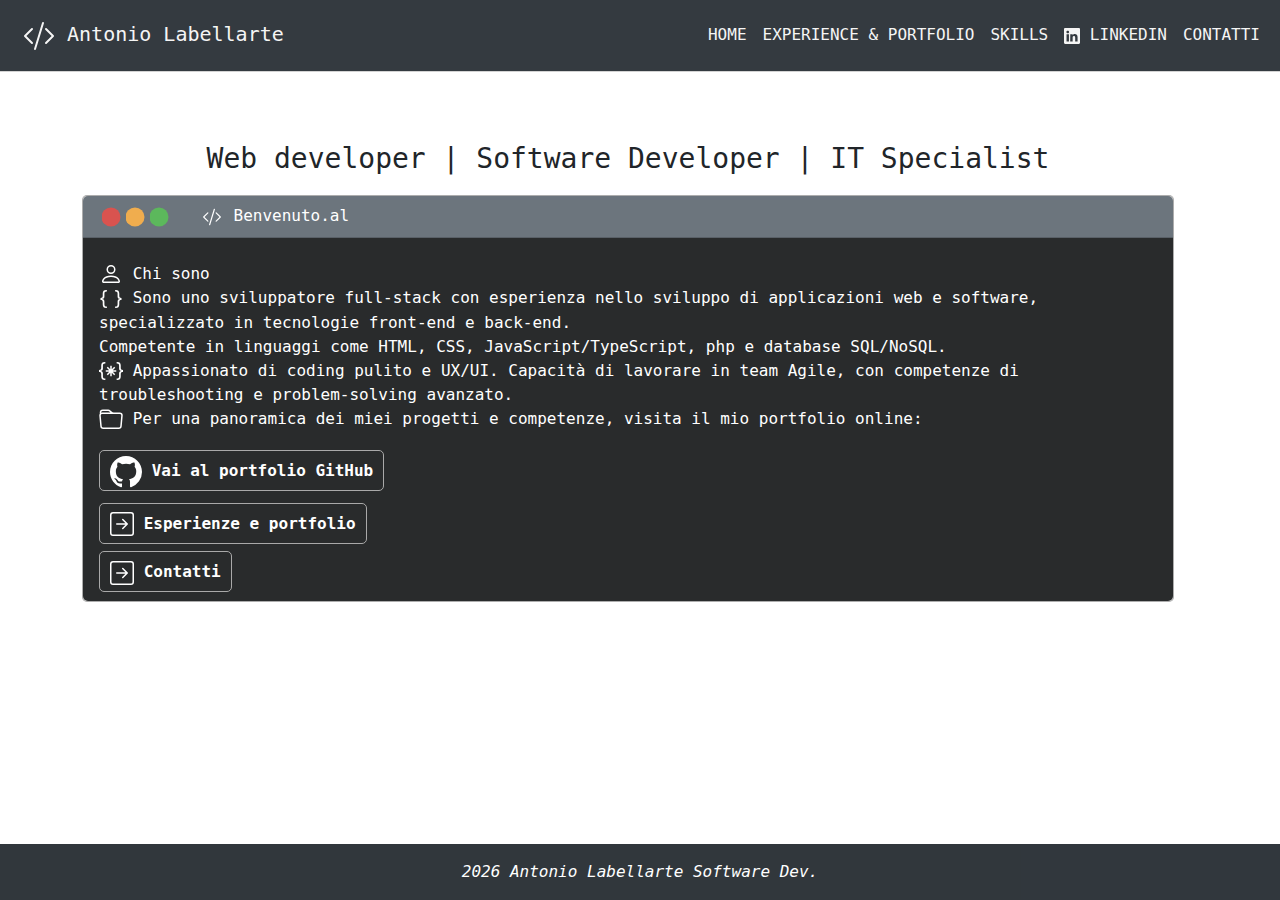
<file: index.html>
<!DOCTYPE html><html lang="en" data-critters-container><head>
  <meta charset="utf-8">
  <title>Dev. Antonio Labellarte</title>
  <base href>
  <meta name="viewport" content="width=device-width, initial-scale=1">
  <link rel="icon" type="image/x-icon" href="favicon.ico">
  <link href="https://cdn.jsdelivr.net/npm/bootstrap@5.3.3/dist/css/bootstrap.min.css" rel="stylesheet" integrity="sha384-QWTKZyjpPEjISv5WaRU9OFeRpok6YctnYmDr5pNlyT2bRjXh0JMhjY6hW+ALEwIH" crossorigin="anonymous">
<style>html,body{font-family:Consolas,monospace}
</style><link rel="stylesheet" href="styles-MSQK4I7D.css" media="print" onload="this.media='all'"><noscript><link rel="stylesheet" href="styles-MSQK4I7D.css"></noscript><style ng-app-id="ng">nav[_ngcontent-ng-c3699316111]{background-color:#343a40;border-bottom:1px solid lightgray}a[_ngcontent-ng-c3699316111]{width:fit-content;color:#f5f5f5;padding:5px}a[_ngcontent-ng-c3699316111]:hover{text-decoration-color:#172a46;padding:5px;text-decoration:underline;text-underline-offset:3px;text-decoration-thickness:2px;color:#fff}a[_ngcontent-ng-c3699316111]:focus{color:#d3d3d3;text-decoration-color:#fff;padding:5px;text-decoration:underline;text-underline-offset:3px;text-decoration-thickness:2px}.navbar-brand[_ngcontent-ng-c3699316111]{border-radius:10px;border:1px solid transparent;padding:10px;text-decoration:none}.navbar-brand[_ngcontent-ng-c3699316111]:hover{transition:.5s;border-radius:10px;border:1px solid whitesmoke;padding:10px;text-decoration:none}.navbar-toggler[_ngcontent-ng-c3699316111], .navbar-toggler[_ngcontent-ng-c3699316111]:focus, .navbar-toggler[_ngcontent-ng-c3699316111]:active, .navbar-toggler-icon[_ngcontent-ng-c3699316111]:focus{outline:none;box-shadow:none;border:1px solid transparent}</style><style ng-app-id="ng">footer[_ngcontent-ng-c1764273784]{left:0;bottom:0;width:100%;text-align:center;color:#fff;background-color:#343a40;font-family:Consolas,monospace}</style><style ng-app-id="ng">h2[_ngcontent-ng-c1627543511], h3[_ngcontent-ng-c1627543511]{margin-bottom:20px}.cardlink[_ngcontent-ng-c1627543511]{transition:.2s;color:#fff;width:fit-content;font-weight:700;text-decoration:none;border:1px solid darkgray;padding:10px;border-radius:5px}.cardlink[_ngcontent-ng-c1627543511]:hover{transition:.2s;color:#fff;background-color:#a9a9a9}.btn[_ngcontent-ng-c1627543511]{background-color:transparent;border:1px solid lightgray}.btn[_ngcontent-ng-c1627543511]:hover{border-color:#d3d3d3;background-color:#6c757d;color:#fff;border:1px solid transparent}img[_ngcontent-ng-c1627543511]{border:1px solid lightgray;border-radius:10px;height:70%}.container[_ngcontent-ng-c1627543511]{margin-top:50px}.col-sm[_ngcontent-ng-c1627543511]{margin-top:20px}a[_ngcontent-ng-c1627543511]{margin-bottom:10px;color:#fff}.card[_ngcontent-ng-c1627543511]{background-color:#d3d3d3;color:#fff;border-radius:5px}.card[_ngcontent-ng-c1627543511]   .card-header[_ngcontent-ng-c1627543511]{text-align:left;background-color:#6c757d}.card-body[_ngcontent-ng-c1627543511]{background-color:#292b2c;border-radius:0 0 5px 5px/0px 0px 5px 5px}.card-header[_ngcontent-ng-c1627543511]   svg[_ngcontent-ng-c1627543511]{padding-left:2.5px;padding-right:2.5px}.card-text[_ngcontent-ng-c1627543511]{text-align:left;border-radius:5px}.card-text[_ngcontent-ng-c1627543511]   button[_ngcontent-ng-c1627543511]{margin-top:20px;border:1px solid gray;border-radius:5px;background-color:#292b2c;color:#f5f5f5}</style></head>
<body>
  <app-root _nghost-ng-c3861788441 ng-version="17.3.12" ng-server-context="ssg"><app-navbar _ngcontent-ng-c3861788441 _nghost-ng-c3699316111><nav _ngcontent-ng-c3699316111 class="navbar navbar-expand-lg"><div _ngcontent-ng-c3699316111 class="container-fluid"><a _ngcontent-ng-c3699316111 href="/" class="navbar-brand"><svg _ngcontent-ng-c3699316111="" xmlns="http://www.w3.org/2000/svg" width="32" height="32" fill="currentColor" viewBox="0 0 16 16" class="bi bi-code-slash"><path _ngcontent-ng-c3699316111="" d="M10.478 1.647a.5.5 0 1 0-.956-.294l-4 13a.5.5 0 0 0 .956.294zM4.854 4.146a.5.5 0 0 1 0 .708L1.707 8l3.147 3.146a.5.5 0 0 1-.708.708l-3.5-3.5a.5.5 0 0 1 0-.708l3.5-3.5a.5.5 0 0 1 .708 0m6.292 0a.5.5 0 0 0 0 .708L14.293 8l-3.147 3.146a.5.5 0 0 0 .708.708l3.5-3.5a.5.5 0 0 0 0-.708l-3.5-3.5a.5.5 0 0 0-.708 0"/></svg> Antonio Labellarte </a><button _ngcontent-ng-c3699316111 type="button" data-bs-toggle="collapse" data-bs-target="#navbarText" aria-controls="navbarText" aria-expanded="false" aria-label="Toggle navigation" class="navbar-toggler"><svg _ngcontent-ng-c3699316111="" xmlns="http://www.w3.org/2000/svg" width="32" height="32" fill="whitesmoke" viewBox="0 0 16 16" class="bi bi-list"><path _ngcontent-ng-c3699316111="" fill-rule="evenodd" d="M2.5 12a.5.5 0 0 1 .5-.5h10a.5.5 0 0 1 0 1H3a.5.5 0 0 1-.5-.5m0-4a.5.5 0 0 1 .5-.5h10a.5.5 0 0 1 0 1H3a.5.5 0 0 1-.5-.5m0-4a.5.5 0 0 1 .5-.5h10a.5.5 0 0 1 0 1H3a.5.5 0 0 1-.5-.5"/></svg></button><div _ngcontent-ng-c3699316111 id="navbarText" class="collapse navbar-collapse"><ul _ngcontent-ng-c3699316111 class="navbar-nav ms-auto mb-2 mb-lg-0"><li _ngcontent-ng-c3699316111 class="nav-item"><a _ngcontent-ng-c3699316111 routerlink class="nav-link" href="/">HOME</a></li><li _ngcontent-ng-c3699316111 class="nav-item"><a _ngcontent-ng-c3699316111 routerlink="/portfolio" class="nav-link" href="/portfolio"> EXPERIENCE &amp; PORTFOLIO </a></li><li _ngcontent-ng-c3699316111 class="nav-item"><a _ngcontent-ng-c3699316111 routerlink="/skills" class="nav-link" href="/skills">SKILLS</a></li><li _ngcontent-ng-c3699316111 class="nav-item"><a _ngcontent-ng-c3699316111 href="https://www.linkedin.com/in/antonio-labellarte/" class="nav-link"><svg _ngcontent-ng-c3699316111="" xmlns="http://www.w3.org/2000/svg" width="16" height="16" fill="currentColor" viewBox="0 0 16 16" class="bi bi-linkedin"><path _ngcontent-ng-c3699316111="" d="M0 1.146C0 .513.526 0 1.175 0h13.65C15.474 0 16 .513 16 1.146v13.708c0 .633-.526 1.146-1.175 1.146H1.175C.526 16 0 15.487 0 14.854zm4.943 12.248V6.169H2.542v7.225zm-1.2-8.212c.837 0 1.358-.554 1.358-1.248-.015-.709-.52-1.248-1.342-1.248S2.4 3.226 2.4 3.934c0 .694.521 1.248 1.327 1.248zm4.908 8.212V9.359c0-.216.016-.432.08-.586.173-.431.568-.878 1.232-.878.869 0 1.216.662 1.216 1.634v3.865h2.401V9.25c0-2.22-1.184-3.252-2.764-3.252-1.274 0-1.845.7-2.165 1.193v.025h-.016l.016-.025V6.169h-2.4c.03.678 0 7.225 0 7.225z"/></svg> LINKEDIN </a></li><li _ngcontent-ng-c3699316111 class="nav-item"><a _ngcontent-ng-c3699316111 routerlink="/contact" class="nav-link" href="/contact">CONTATTI</a></li></ul></div></div></nav></app-navbar><router-outlet _ngcontent-ng-c3861788441></router-outlet><app-home _nghost-ng-c1627543511><div _ngcontent-ng-c1627543511 class="container" style="margin-bottom: 145px;"><div _ngcontent-ng-c1627543511 class="row"><div _ngcontent-ng-c1627543511 class="row" style="display: flex; justify-content: center;"><div _ngcontent-ng-c1627543511 class="col-sm" style="text-align: center;"><h3 _ngcontent-ng-c1627543511>Web developer | Software Developer | IT Specialist</h3><div _ngcontent-ng-c1627543511 class="card text mb-3"><div _ngcontent-ng-c1627543511 class="card-header"><svg _ngcontent-ng-c1627543511="" xmlns="http://www.w3.org/2000/svg" width="24" height="24" fill="#d9534f" viewBox="0 0 16 16" class="bi bi-circle-fill"><circle _ngcontent-ng-c1627543511="" cx="8" cy="8" r="8"/></svg><svg _ngcontent-ng-c1627543511="" xmlns="http://www.w3.org/2000/svg" width="24" height="24" fill="#f0ad4e" viewBox="0 0 16 16" class="bi bi-circle-fill"><circle _ngcontent-ng-c1627543511="" cx="8" cy="8" r="8"/></svg><svg _ngcontent-ng-c1627543511="" xmlns="http://www.w3.org/2000/svg" width="24" height="24" fill="#5cb85c" viewBox="0 0 16 16" class="bi bi-circle-fill"><circle _ngcontent-ng-c1627543511="" cx="8" cy="8" r="8"/></svg> &nbsp; <svg _ngcontent-ng-c1627543511="" xmlns="http://www.w3.org/2000/svg" width="24" height="24" fill="currentColor" viewBox="0 0 16 16" class="bi bi-code-slash"><path _ngcontent-ng-c1627543511="" d="M10.478 1.647a.5.5 0 1 0-.956-.294l-4 13a.5.5 0 0 0 .956.294zM4.854 4.146a.5.5 0 0 1 0 .708L1.707 8l3.147 3.146a.5.5 0 0 1-.708.708l-3.5-3.5a.5.5 0 0 1 0-.708l3.5-3.5a.5.5 0 0 1 .708 0m6.292 0a.5.5 0 0 0 0 .708L14.293 8l-3.147 3.146a.5.5 0 0 0 .708.708l3.5-3.5a.5.5 0 0 0 0-.708l-3.5-3.5a.5.5 0 0 0-.708 0"/></svg> Benvenuto.al </div><div _ngcontent-ng-c1627543511 class="card-body"><h5 _ngcontent-ng-c1627543511 class="card-title"></h5><p _ngcontent-ng-c1627543511 class="card-text"><svg _ngcontent-ng-c1627543511="" xmlns="http://www.w3.org/2000/svg" width="24" height="24" fill="currentColor" viewBox="0 0 16 16" class="bi bi-person"><path _ngcontent-ng-c1627543511="" d="M8 8a3 3 0 1 0 0-6 3 3 0 0 0 0 6m2-3a2 2 0 1 1-4 0 2 2 0 0 1 4 0m4 8c0 1-1 1-1 1H3s-1 0-1-1 1-4 6-4 6 3 6 4m-1-.004c-.001-.246-.154-.986-.832-1.664C11.516 10.68 10.289 10 8 10s-3.516.68-4.168 1.332c-.678.678-.83 1.418-.832 1.664z"/></svg> Chi sono<br _ngcontent-ng-c1627543511><svg _ngcontent-ng-c1627543511="" xmlns="http://www.w3.org/2000/svg" width="24" height="24" fill="currentColor" viewBox="0 0 16 16" class="bi bi-braces"><path _ngcontent-ng-c1627543511="" d="M2.114 8.063V7.9c1.005-.102 1.497-.615 1.497-1.6V4.503c0-1.094.39-1.538 1.354-1.538h.273V2h-.376C3.25 2 2.49 2.759 2.49 4.352v1.524c0 1.094-.376 1.456-1.49 1.456v1.299c1.114 0 1.49.362 1.49 1.456v1.524c0 1.593.759 2.352 2.372 2.352h.376v-.964h-.273c-.964 0-1.354-.444-1.354-1.538V9.663c0-.984-.492-1.497-1.497-1.6M13.886 7.9v.163c-1.005.103-1.497.616-1.497 1.6v1.798c0 1.094-.39 1.538-1.354 1.538h-.273v.964h.376c1.613 0 2.372-.759 2.372-2.352v-1.524c0-1.094.376-1.456 1.49-1.456V7.332c-1.114 0-1.49-.362-1.49-1.456V4.352C13.51 2.759 12.75 2 11.138 2h-.376v.964h.273c.964 0 1.354.444 1.354 1.538V6.3c0 .984.492 1.497 1.497 1.6"/></svg> Sono uno sviluppatore full-stack con esperienza nello sviluppo di applicazioni web e software, specializzato in tecnologie front-end e back-end.<br _ngcontent-ng-c1627543511> Competente in linguaggi come HTML, CSS, JavaScript/TypeScript, php e database SQL/NoSQL.<br _ngcontent-ng-c1627543511><svg _ngcontent-ng-c1627543511="" xmlns="http://www.w3.org/2000/svg" width="24" height="24" fill="currentColor" viewBox="0 0 16 16" class="bi bi-braces-asterisk"><path _ngcontent-ng-c1627543511="" fill-rule="evenodd" d="M1.114 8.063V7.9c1.005-.102 1.497-.615 1.497-1.6V4.503c0-1.094.39-1.538 1.354-1.538h.273V2h-.376C2.25 2 1.49 2.759 1.49 4.352v1.524c0 1.094-.376 1.456-1.49 1.456v1.299c1.114 0 1.49.362 1.49 1.456v1.524c0 1.593.759 2.352 2.372 2.352h.376v-.964h-.273c-.964 0-1.354-.444-1.354-1.538V9.663c0-.984-.492-1.497-1.497-1.6M14.886 7.9v.164c-1.005.103-1.497.616-1.497 1.6v1.798c0 1.094-.39 1.538-1.354 1.538h-.273v.964h.376c1.613 0 2.372-.759 2.372-2.352v-1.524c0-1.094.376-1.456 1.49-1.456v-1.3c-1.114 0-1.49-.362-1.49-1.456V4.352C14.51 2.759 13.75 2 12.138 2h-.376v.964h.273c.964 0 1.354.444 1.354 1.538V6.3c0 .984.492 1.497 1.497 1.6M7.5 11.5V9.207l-1.621 1.621-.707-.707L6.792 8.5H4.5v-1h2.293L5.172 5.879l.707-.707L7.5 6.792V4.5h1v2.293l1.621-1.621.707.707L9.208 7.5H11.5v1H9.207l1.621 1.621-.707.707L8.5 9.208V11.5z"/></svg> Appassionato di coding pulito e UX/UI. Capacità di lavorare in team Agile, con competenze di troubleshooting e problem-solving avanzato.<br _ngcontent-ng-c1627543511><svg _ngcontent-ng-c1627543511="" xmlns="http://www.w3.org/2000/svg" width="24" height="24" fill="currentColor" viewBox="0 0 16 16" class="bi bi-folder"><path _ngcontent-ng-c1627543511="" d="M.54 3.87.5 3a2 2 0 0 1 2-2h3.672a2 2 0 0 1 1.414.586l.828.828A2 2 0 0 0 9.828 3h3.982a2 2 0 0 1 1.992 2.181l-.637 7A2 2 0 0 1 13.174 14H2.826a2 2 0 0 1-1.991-1.819l-.637-7a2 2 0 0 1 .342-1.31zM2.19 4a1 1 0 0 0-.996 1.09l.637 7a1 1 0 0 0 .995.91h10.348a1 1 0 0 0 .995-.91l.637-7A1 1 0 0 0 13.81 4zm4.69-1.707A1 1 0 0 0 6.172 2H2.5a1 1 0 0 0-1 .981l.006.139q.323-.119.684-.12h5.396z"/></svg> Per una panoramica dei miei progetti e competenze, visita il mio portfolio online:<br _ngcontent-ng-c1627543511><br _ngcontent-ng-c1627543511><a _ngcontent-ng-c1627543511 href="https://github.com/antonlabellarte" class="cardlink"><svg _ngcontent-ng-c1627543511="" xmlns="http://www.w3.org/2000/svg" width="32" height="32" fill="currentColor" viewBox="0 0 16 16" class="bi bi-github"><path _ngcontent-ng-c1627543511="" d="M8 0C3.58 0 0 3.58 0 8c0 3.54 2.29 6.53 5.47 7.59.4.07.55-.17.55-.38 0-.19-.01-.82-.01-1.49-2.01.37-2.53-.49-2.69-.94-.09-.23-.48-.94-.82-1.13-.28-.15-.68-.52-.01-.53.63-.01 1.08.58 1.23.82.72 1.21 1.87.87 2.33.66.07-.52.28-.87.51-1.07-1.78-.2-3.64-.89-3.64-3.95 0-.87.31-1.59.82-2.15-.08-.2-.36-1.02.08-2.12 0 0 .67-.21 2.2.82.64-.18 1.32-.27 2-.27s1.36.09 2 .27c1.53-1.04 2.2-.82 2.2-.82.44 1.1.16 1.92.08 2.12.51.56.82 1.27.82 2.15 0 3.07-1.87 3.75-3.65 3.95.29.25.54.73.54 1.48 0 1.07-.01 1.93-.01 2.2 0 .21.15.46.55.38A8.01 8.01 0 0 0 16 8c0-4.42-3.58-8-8-8"/></svg> Vai al portfolio GitHub </a><br _ngcontent-ng-c1627543511><br _ngcontent-ng-c1627543511><a _ngcontent-ng-c1627543511 routerlink="/portfolio" class="cardlink" style="margin-right: 15px;" href="/portfolio"><svg _ngcontent-ng-c1627543511="" xmlns="http://www.w3.org/2000/svg" width="24" height="24" fill="currentColor" viewBox="0 0 16 16" class="bi bi-arrow-right-square"><path _ngcontent-ng-c1627543511="" fill-rule="evenodd" d="M15 2a1 1 0 0 0-1-1H2a1 1 0 0 0-1 1v12a1 1 0 0 0 1 1h12a1 1 0 0 0 1-1zM0 2a2 2 0 0 1 2-2h12a2 2 0 0 1 2 2v12a2 2 0 0 1-2 2H2a2 2 0 0 1-2-2zm4.5 5.5a.5.5 0 0 0 0 1h5.793l-2.147 2.146a.5.5 0 0 0 .708.708l3-3a.5.5 0 0 0 0-.708l-3-3a.5.5 0 1 0-.708.708L10.293 7.5z"/></svg> Esperienze e portfolio </a><br _ngcontent-ng-c1627543511><br _ngcontent-ng-c1627543511><a _ngcontent-ng-c1627543511 routerlink="/contact" class="cardlink" href="/contact"><svg _ngcontent-ng-c1627543511="" xmlns="http://www.w3.org/2000/svg" width="24" height="24" fill="currentColor" viewBox="0 0 16 16" class="bi bi-arrow-right-square"><path _ngcontent-ng-c1627543511="" fill-rule="evenodd" d="M15 2a1 1 0 0 0-1-1H2a1 1 0 0 0-1 1v12a1 1 0 0 0 1 1h12a1 1 0 0 0 1-1zM0 2a2 2 0 0 1 2-2h12a2 2 0 0 1 2 2v12a2 2 0 0 1-2 2H2a2 2 0 0 1-2-2zm4.5 5.5a.5.5 0 0 0 0 1h5.793l-2.147 2.146a.5.5 0 0 0 .708.708l3-3a.5.5 0 0 0 0-.708l-3-3a.5.5 0 1 0-.708.708L10.293 7.5z"/></svg> Contatti </a></p></div></div></div></div></div></div><!----></app-home><!----><app-footer _ngcontent-ng-c3861788441 _nghost-ng-c1764273784><footer _ngcontent-ng-c1764273784 class="text-center text-lg-start fixed-bottom"><div _ngcontent-ng-c1764273784 class="text-center p-3" style="background-color: rgba(0, 0, 0, 0.05);"><i _ngcontent-ng-c1764273784> 2025 Antonio Labellarte Software Dev.</i></div></footer></app-footer></app-root>
  <script src="https://cdn.jsdelivr.net/npm/bootstrap@5.3.3/dist/js/bootstrap.bundle.min.js" integrity="sha384-YvpcrYf0tY3lHB60NNkmXc5s9fDVZLESaAA55NDzOxhy9GkcIdslK1eN7N6jIeHz" crossorigin="anonymous"></script>
<script src="polyfills-FFHMD2TL.js" type="module"></script><script src="main-GHJZFRJB.js" type="module"></script>
</body></html>
</file>
<file: styles-MSQK4I7D.css>
html,body{font-family:Consolas,monospace}
</file>
